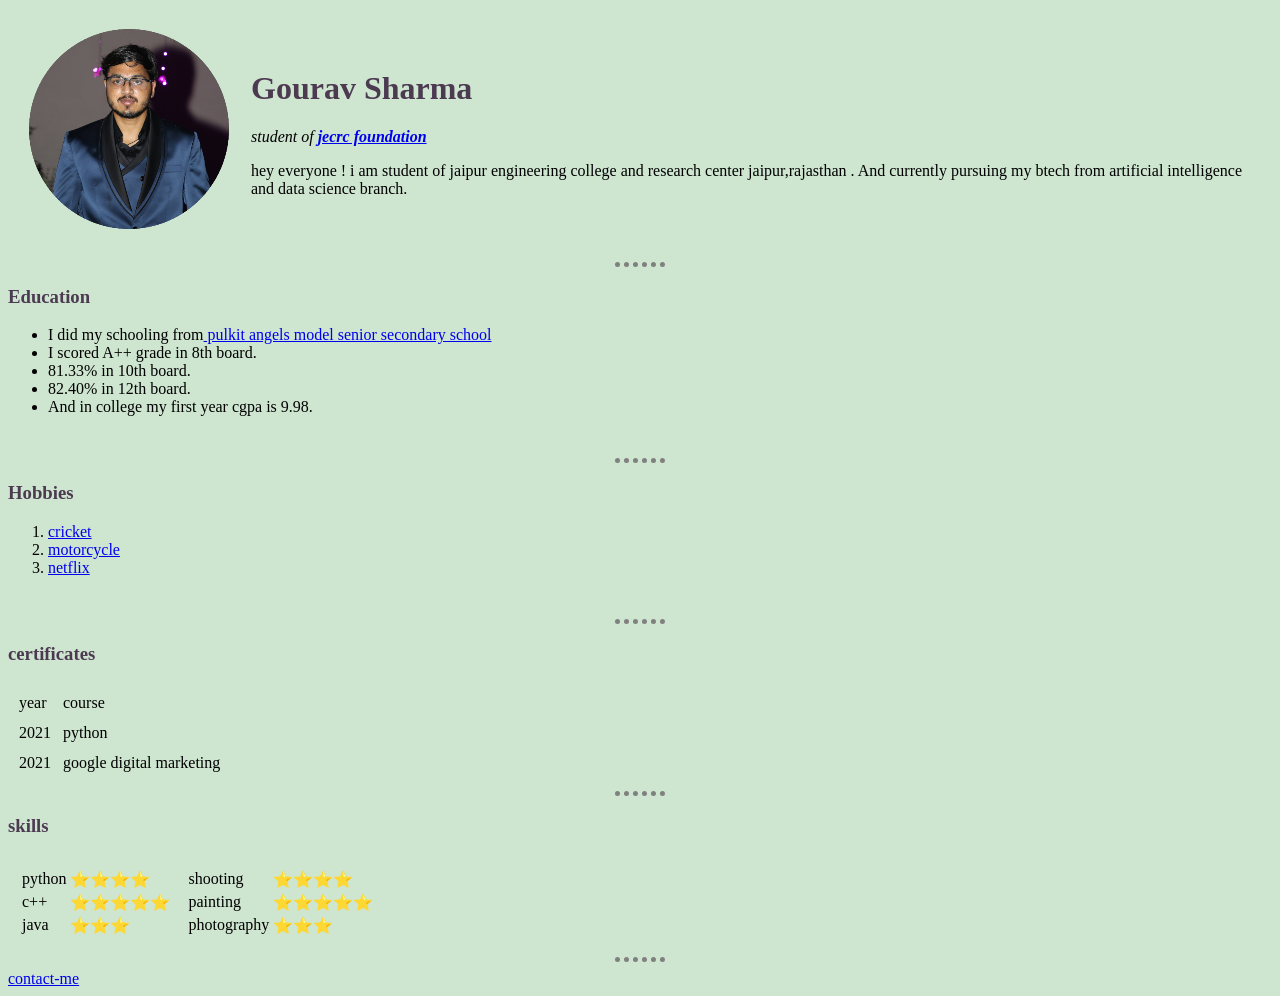
<file: index.html>
<!DOCTYPE html>
<html lang="en" dir="ltr">

<head>
  <meta charset="utf-8">
  <title>Gourav's Personal Site </title>
  <link rel="stylesheet" href="./styles.css" />
</head>
<body>
  <table cellspacing="20">
    <td>
      <img src="gourav.png" alt="Gourav's Profile Picture">
    </td>
    <td>
      <h1> Gourav Sharma</h1>
      <p>
        <em>student of <strong><a href="https://jecrcfoundation.com/">jecrc foundation</a></strong></em>
      </p>
      <p>
        hey everyone ! i am student of jaipur engineering college and research center jaipur,rajasthan . And currently pursuing my btech from artificial intelligence and data science branch.
      </p>
    </td>
  </table>
  <hr />
  <h3> Education</h3>
  <ul>
    <li>
      I did my schooling from<a href="https://www.facebook.com/pulkitschoolhmh/"> pulkit angels model senior secondary school </a>
    </li>
    <li>
      I scored A++ grade in 8th board.
    </li>
    <li>
      81.33% in 10th board.
    </li>
    <li>
      82.40% in 12th board.
    </li>
    <li>
      And in college my first year cgpa is 9.98.
    </li>
  </ul><br />
  <hr />
  <h3>Hobbies</h3>
  <ol>
    <li>
      <a href="https://www.bcci.tv/">cricket</a>
    </li>
    <li>
      <a href="https://www.bmwmotorcycles.com/en/home.html#/filter-all">motorcycle</a>
    </li>
    <li>
      <a href="https://www.netflix.com/in/">netflix</a>
    </li>
  </ol><br />
  <hr />
  <h3>certificates</h3>
  <table cellspacing="10">
    <thead>
      <tr>
        <td>
          year
        </td>
        <td>
          course
        </td>
      </tr>
    </thead>
    <tbody>
      <tr>
        <td>
          2021
        </td>
        <td>
          python
        </td>
      </tr>
      <tr>
        <td>
          2021
        </td>
        <td>
          google digital marketing
        </td>
      </tr>
    </tbody>
  </table>
  <hr />
  <h3>skills</h3>
  <table cellspacing="10">
    <tr>
      <td>
        <table>
          <tr>
            <td>
              python
            </td>
            <td>
              ⭐⭐⭐⭐
            </td>
          </tr>
          <tr>
            <td>
              c++
            </td>
            <td>
              ⭐⭐⭐⭐⭐
            </td>
          </tr>
          <tr>
            <td>
              java
            </td>
            <td>
              ⭐⭐⭐
            </td>
          </tr>

        </table>
      </td>
      <td>
        <table>
          <tr>
            <td>
              shooting
            </td>
            <td>
              ⭐⭐⭐⭐
            </td>
          </tr>
          <tr>
            <td>
              painting
            </td>
            <td>
              ⭐⭐⭐⭐⭐
            </td>
          </tr>
          <tr>
            <td>
              photography
            </td>
            <td>
              ⭐⭐⭐
            </td>
          </tr>

        </table>
      </td>
    </tr>
  </table>
  <hr />
  <a href="contact-me.html">contact-me</a>

</body>

</html>
</file>
<file: styles.css>
body {
  background-color: #CEE5D0;
}

h1 {
  color: #4C3A51;
}

h3 {
  color: #4C3A51;
}

hr {
  border-style: none;
  border-top-style: dotted;
  border-color: gray;
  border-width: 5px;
  width: 4%;
}
</file>
